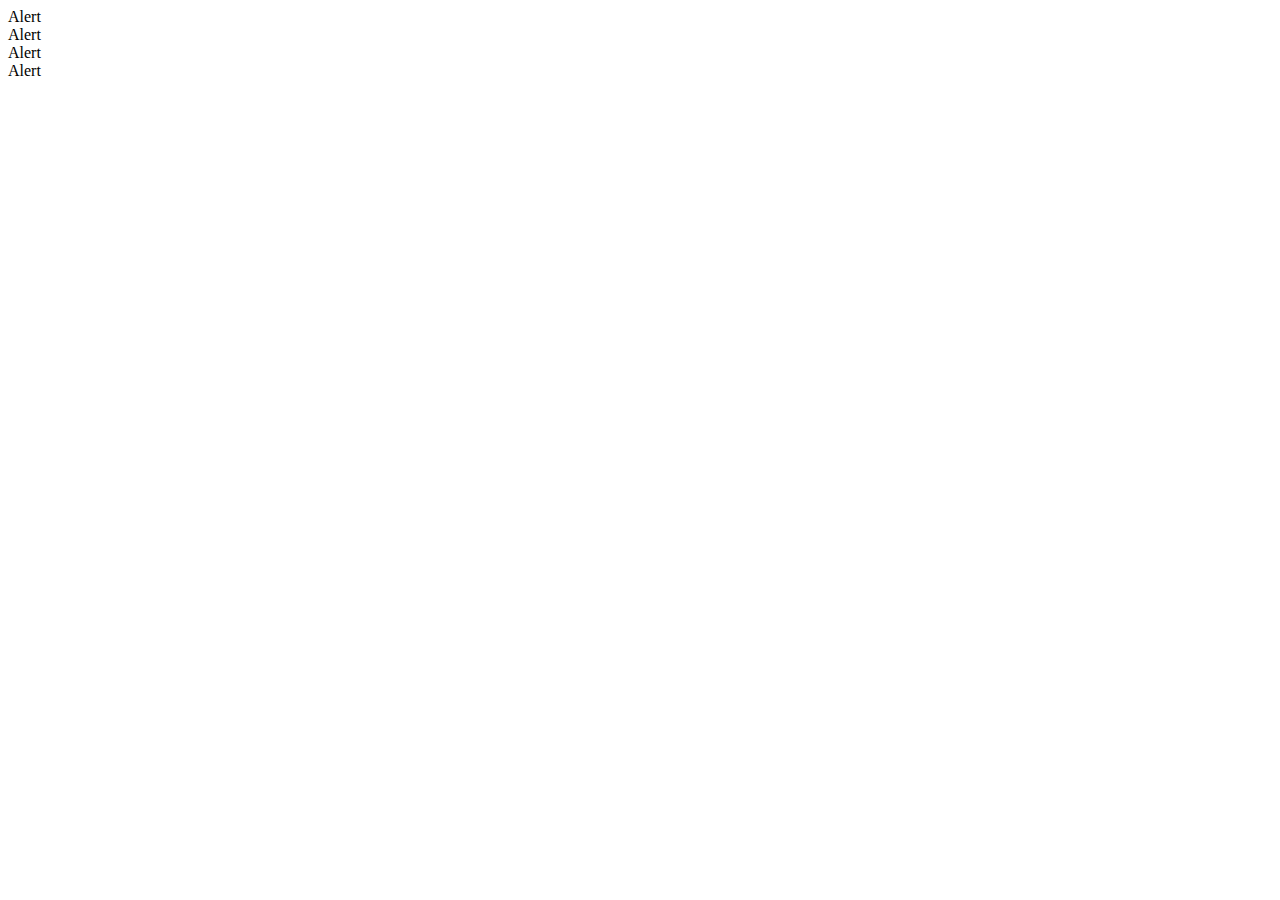
<file: alert.html>
<!DOCTYPE html>
<html lang="en">
<head>
    <meta charset="UTF-8">
    <meta http-equiv="X-UA-Compatible" content="IE=edge">
    <meta name="viewport" content="width=device-width, initial-scale=1.0">
    <title>Alerts</title>
    <link rel="stylesheet" href="style.css">

</head>
<body>
    <div class="blue">
        Alert
      </div>
      <div class="green">
        Alert
      </div>
    
      <div class="yellow">
        Alert
      </div>
    
      <div class="red">
        Alert
      </div>
</body>
</html>
</file>
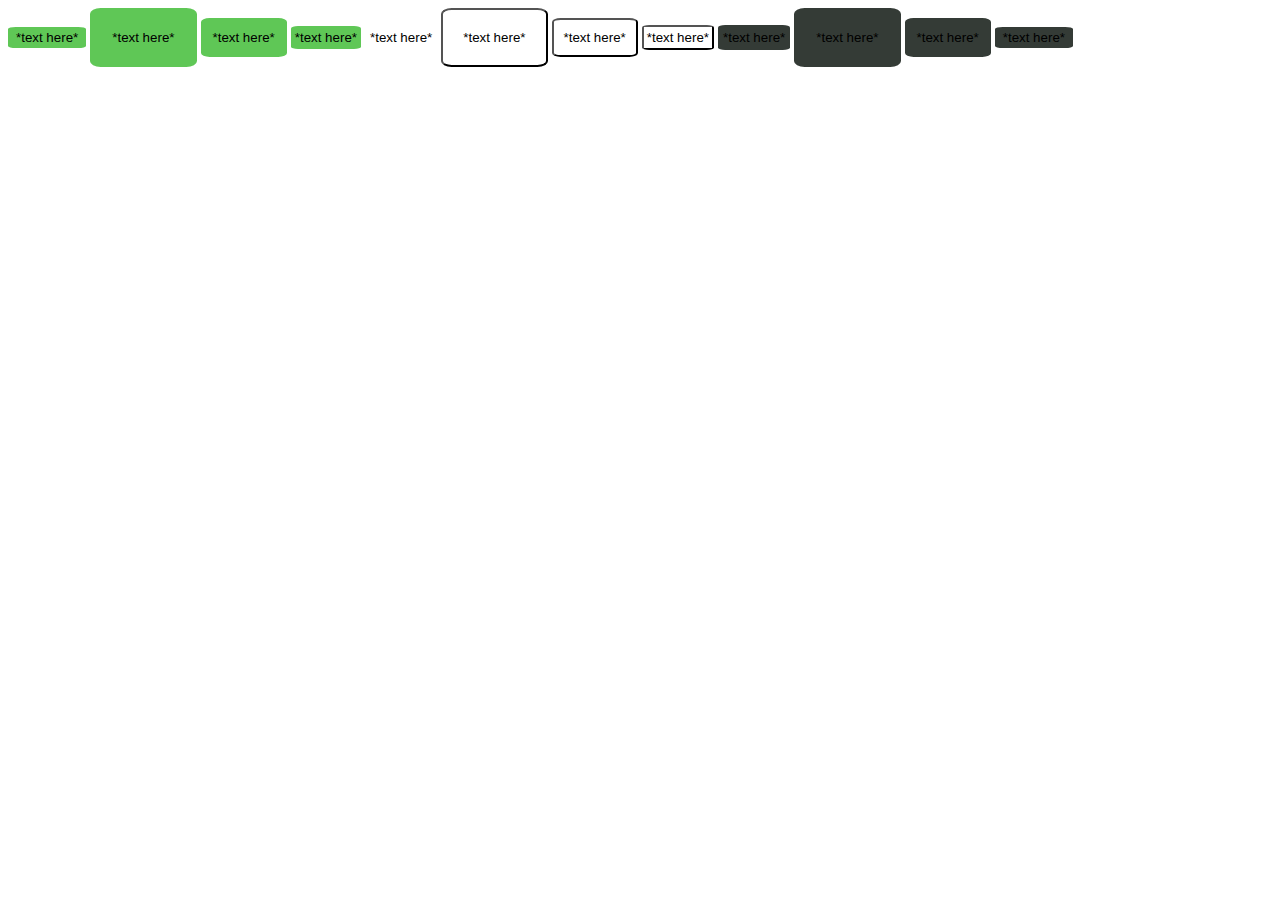
<file: button.html>
<!DOCTYPE html>
<html lang="en">
<head>
    <meta charset="UTF-8">
    <meta http-equiv="X-UA-Compatible" content="IE=edge">
    <meta name="viewport" content="width=device-width, initial-scale=1.0">
    <title>button</title>
    <link rel="stylesheet" href="style.css">
</head>
<body>
    
    <!--Regular buttons-->
    <button type="button" id="b1">*text here*</button>
        <!--Large button-->
        <button type="button" id="b1l">*text here*</button>
        <!--med button-->
        <button type="button" id="b1m">*text here*</button>
        <!--small button-->
        <button type="button" id="b1s">*text here*</button>
    <!--outline buttons-->
    <button type="button" id="b2">*text here*</button>
        <!--Large button-->
        <button type="button" id="b2l">*text here*</button>
        <!--med button-->
        <button type="button" id="b2m">*text here*</button>
        <!--small button-->
        <button type="button" id="b2s">*text here*</button>
    <!--Disabled button-->
    <button type="button" id="b3">*text here*</button>
        <!--Large button-->
        <button type="button" id="b3l">*text here*</button>
        <!--med button-->
        <button type="button" id="b3m">*text here*</button>
        <!--small button-->
        <button type="button" id="b3s">*text here*</button>




    

</body>
</html>
</file>
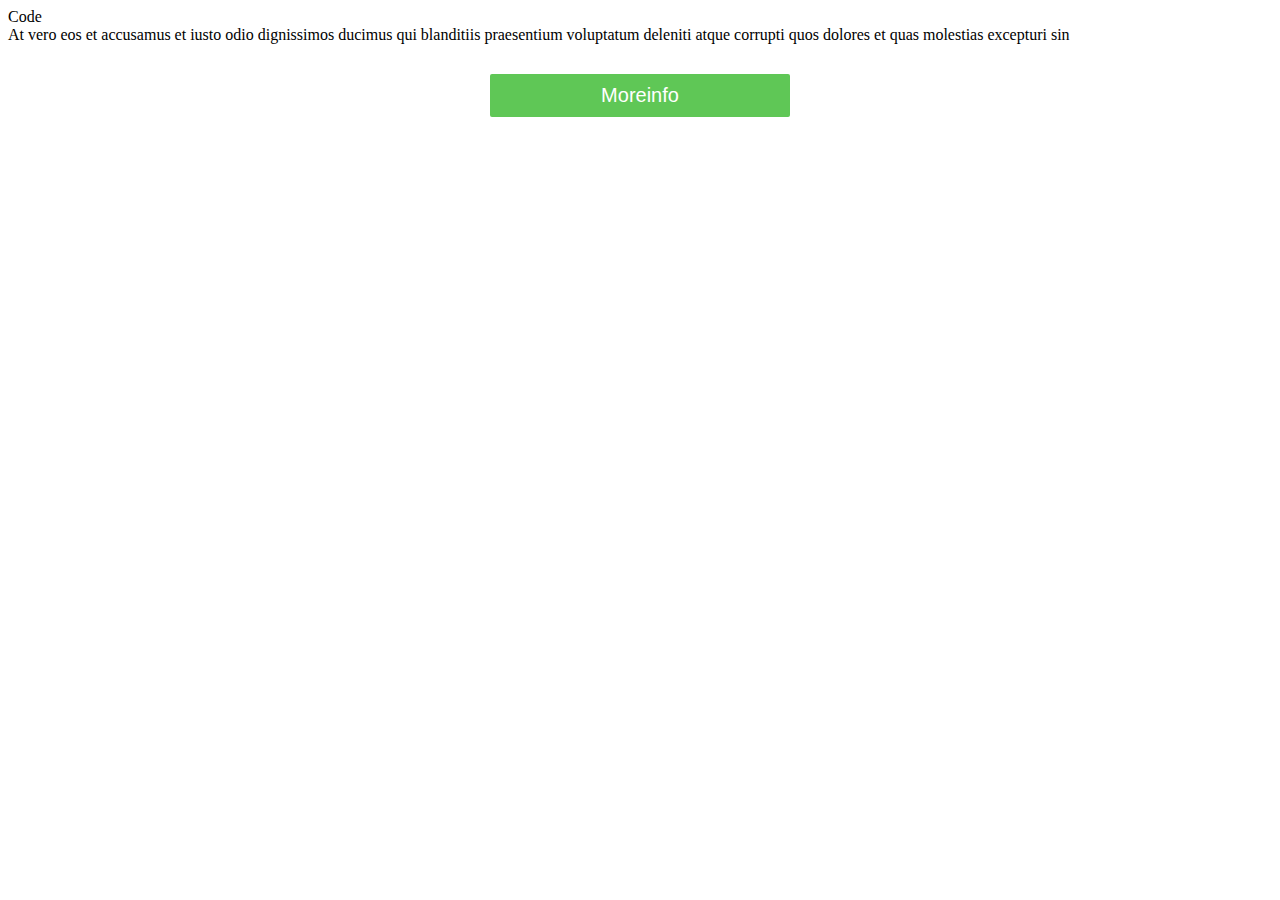
<file: cards.html>
<!DOCTYPE html>
<html lang="en">
<head>
    <meta charset="UTF-8">
    <meta http-equiv="X-UA-Compatible" content="IE=edge">
    <meta name="viewport" content="width=device-width, initial-scale=1.0">
    <title>Cards</title>
    <link rel="stylesheet" href="style.css">
</head>
<body>
  <div class="wrapper">
        <div class="paget">Code       
        </div>
        <div class="stext">
            At vero eos et accusamus et iusto odio dignissimos ducimus qui blanditiis praesentium voluptatum deleniti atque corrupti quos dolores et quas molestias excepturi sin
        </div>
        <div class="secondaryt">
            <div class="but">
                <button class="submit formEntry" onclick="thanks()">Moreinfo</button>


            </div>
        </div>
    </div>
</body>
</html>
</file>
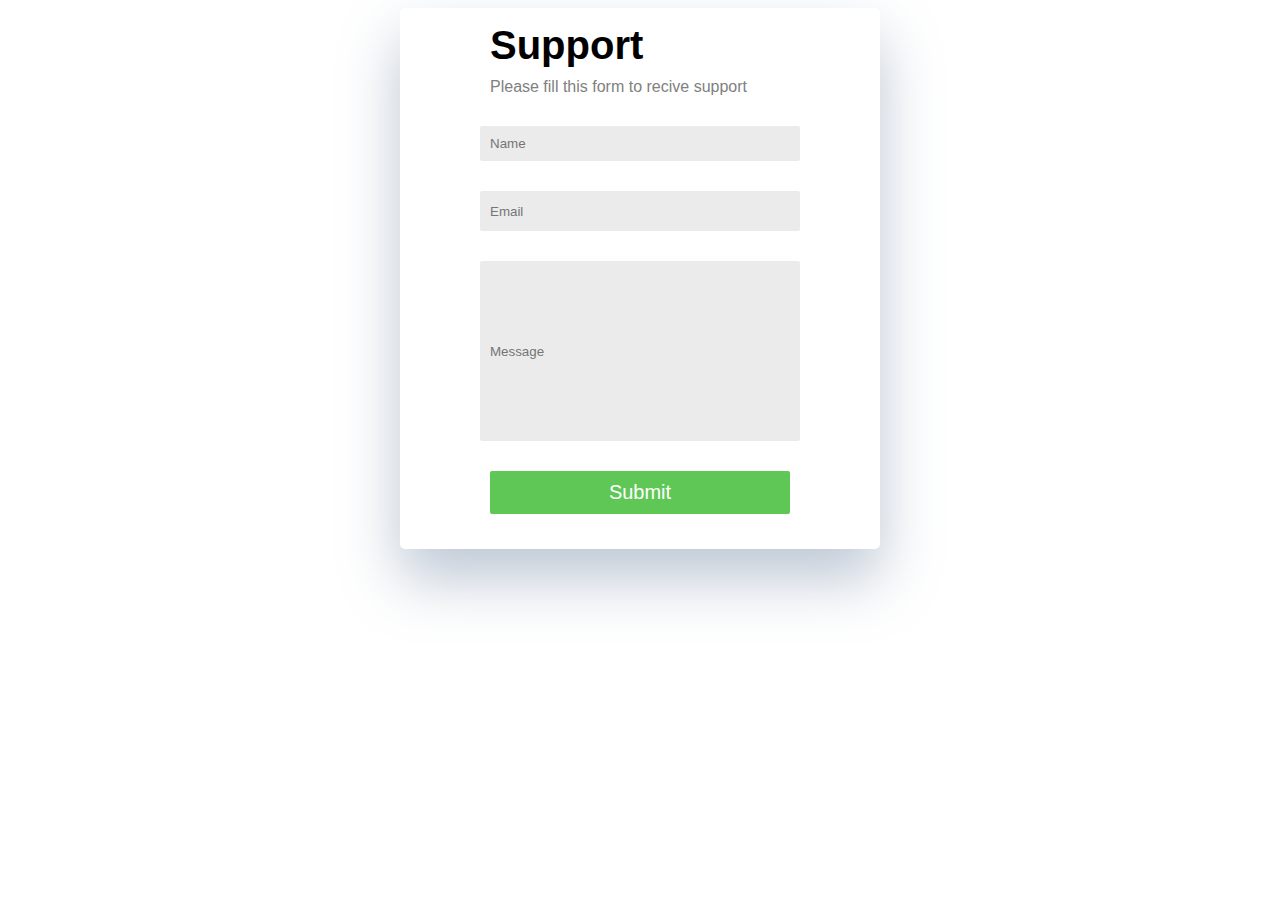
<file: forms.html>
<!DOCTYPE html>
<html lang="en">
<head>
    <meta charset="UTF-8">
    <meta http-equiv="X-UA-Compatible" content="IE=edge">
    <meta name="viewport" content="width=device-width, initial-scale=1.0">
    <title>forms</title>
    <link rel="stylesheet" href="style.css">

</head>
<body>
    <div class="wrapper">
      <form class="form">
      
        <div class="pageTitle title">Support
        </div>
        <div class="secondaryTitle title">Please fill this form to recive support
        </div>
          <input type="text" class="name formEntry" placeholder="Name" />
          <input type="text" class="email formEntry" placeholder="Email"/>
          <input type="text" class="message formEntry" placeholder="Message">
          <button class="submit formEntry" onclick="thanks()">Submit</button>
      </form>
    </div>
    <script src="app.js"></script>
  </body>
</html>
</file>
<file: style.css>
#textbox {
  height: 200px;
  width: 700px;
  background-color: #eee;
  border: 1px solid #999;
  display: block;
  padding: 20px;
}

.pagelinks{
  width: 250px;
  text-align: center;
  height: 1000px;
}

.navbar{
  background-color: rgba(18,40,61,255);
  height: 201px;
}

.codework{
  margin-left: 400px;
  margin-top: -1039px;
}

.homecode{
  height: 500px;
}

.herobarcode{
  height: 300px;
}

.navlist{
  margin-top: -100px;
}

a{
  color: rgb(66, 211, 66);
}

ul{
  display: inline;
  margin-left: 240px;
}

li{
  display: inline;
  font-size: 20px;
}

#listitems {
  padding: 50px;
}

.example-code{
  background-color: #999;
  height: 200px;
  width: 743px;
}

.grid-box {
  display: grid;
  grid-template-columns: repeat(2, 1fr);
  gap: 0px;
  grid-auto-rows: minmax(200px, auto);
}
.item-1 {
  grid-column: 1 / 2;
  grid-row: 1;
  background-color: RED;
  text-align: center;
}

.item-2 {
  grid-column: 2 / 2;
  grid-row: 1;
  background-color: BLUE;
  text-align: center;
}

.rightanswer {
  background-color: rgb(27, 203, 27);
  padding: 41px;
}

.wronganswer {
  background-color: red;
  padding: 41px;
}

.herobar-button {
  background-color: rgb(14, 90, 212);
  color: white;
  padding: 10px;
  margin-left: 5px;
}

.navbar-image {
  padding: 10px;
}

.nav-box{
  padding: 20px;
}

#example-nav-li {
  display: inline;
  padding: 60px;
}

#example-nav-ul {
  margin-left: -2px;
}

.line{
  background-color: black;
  height: 2px;
  width: 250px;
}

#logo{
  height: 190px;
  margin-left: 20px;
}

/* Smartphones (portrait and landscape) ----------- */
@media only screen and (min-device-width : 320px) and (max-device-width : 425px) {
  ul{
    display: inline;
    margin-left: 30px;
  }
  
  li{
    display: inline;
    font-size: 6.5px;
  }

  #logo{
    width: 60px;
    height: 140px;
    margin-left: 13px;
  }

  .navlist {
    margin-top: -82px;
  }

  #listitems {
    padding: 3px;
  }

  .navbar {
    width: 340px;
    height: 140px;
    margin-left: -20px;
  }

  #textbox {
    height: 200px;
    width: 167px;
    background-color: #eee;
    border: 1px solid #999;
    display: block;
    padding: 20px;
  }

  h4{
    width: 200px;
  }

  .pagelinks {
    margin-left: -100px;
    font-size: 10px;
  }

  .left-bar{
    display: none;
  }

  .line{
    background-color: black;
    height: 2px;
    width: 160px;
  }

  .codework{
    margin-left: 50px;
    margin-top: -0px;
  }

  .example-code{
    background-color: #999;
    height: 200px;
    width: 210px;
  }

  .IG{
    font-size: 10px;
  }

  .SH{
    font-size: 10px;
  }

  .QS{
    font-size: 10px;
  }

  .EX{
    font-size: 10px;
  }

  .EW{
    font-size: 10px;
  }

  .navbar-image {
    padding: 15px;
  }
  
  .nav-box{
    padding: 30px;
  }
  
  #example-nav-li {
    display: inline;
    padding: 20px;
  }
}


/* iPads (portrait and landscape) ----------- */
@media only screen and (min-device-width : 768px) and (max-device-width : 1024px) {
  ul{
    display: inline;
    margin-left: 100px;
  }
  
  li{
    display: inline;
    font-size: 20px;
  }

  #logo{
    width: 140px;
    height: 140px;
    margin-left: 10px;
  }

  .navlist {
    margin-top: -82px;
  }

  #listitems {
    padding: 10px;
  }

  .navbar {
    width: 980px;
    height: 140px;
    margin-left: -20px;
  }

  #textbox {
    height: 200px;
    width: 487px;
    background-color: #eee;
    border: 1px solid #999;
    display: block;
    padding: 20px;
  }

  h4{
    width: 480px;
  }

  .pagelinks {
    margin-left: -20px;
  }

  .left-bar{
    display: none;
  }

  .codework{
    margin-left: 200px;
    margin-top: -0px;
  }

  .line{
    background-color: black;
    height: 2px;
    width: 300px;
  }

  .example-code{
    background-color: #999;
    height: 200px;
    width: 530px;
  }

  .navbar-image {
    padding: 15px;
  }
  
  .nav-box{
    padding: 30px;
  }
  
  #example-nav-li {
    display: inline;
    padding: 20px;
  }
}



/* Large screens ----------- */
@media only screen  and (min-width : 1024px) and (max-width : 1024px) {
#textbox {
  height: 200px;
  width: 700px;
  background-color: rgb(255, 255, 255);
  border: 1px solid #999;
  display: block;
  padding: 20px;
}

#logo{
  width: 190px;
  height: 190px;
  margin-left: 10px;
}

.pagelinks{
  width: 250px;
  text-align: center;
  height: 1000px;
}

.navbar{
  background-color: rgba(18,40,61,255);
  height: 201px;
  width: 1162px;
}

.left-bar{
  display: none;
}

.codework{
  margin-left: 200px;
  margin-top: -0px;
}

.homecode{
  height: 500px;
}

.herobarcode{
  height: 300px;
}

.navlist{
  margin-top: -100px;
}

a{
  color: rgb(66, 211, 66);
}

ul{
  display: inline;
  margin-left: 140px;
}

li{
  display: inline;
  font-size: 20px;
}

#listitems {
  padding: 20px;
}

.example-code{
  background-color: #999;
  height: 200px;
  width: 743px;
}

.grid-box {
  display: grid;
  grid-template-columns: repeat(2, 1fr);
  gap: 0px;
  grid-auto-rows: minmax(200px, auto);
}
.item-1 {
  grid-column: 1 / 2;
  grid-row: 1;
  background-color: RED;
  text-align: center;
}

.item-2 {
  grid-column: 2 / 2;
  grid-row: 1;
  background-color: BLUE;
  text-align: center;
}

.rightanswer {
  background-color: rgb(27, 203, 27);
  padding: 41px;
}

.wronganswer {
  background-color: red;
  padding: 41px;
}

.herobar-button {
  background-color: rgb(14, 90, 212);
  color: white;
  padding: 10px;
  margin-left: 5px;
}

.navbar-image {
  padding: 10px;
}

.nav-box{
  padding: 20px;
}

#example-nav-li {
  display: inline;
  padding: 60px;
}

#example-nav-ul {
  margin-left: -2px;
}

.line{
  background-color: black;
  height: 2px;
  width: 250px;
}
}

/* Extra Large screens ----------- */
@media only screen  and (min-width : 1440px) and (max-width : 1440px) {
  #textbox {
    height: 200px;
    width: 700px;
    background-color: #eee;
    border: 1px solid #999;
    display: block;
    padding: 20px;
  }
  
  .pagelinks{
    width: 250px;
    text-align: center;
    height: 1000px;
  }

  .left-bar{
    display: none;
  }
  
  .codework{
    margin-left: 300px;
    margin-top: -0px;
  }
  
  #logo{
    width: 200px;
    height: 190px;
    margin-left: -0px;
  }
  
  .navbar{
    background-color: rgba(18,40,61,255);
    height: 201px;
    width: 1420px;
  }
  
  .homecode{
    height: 500px;
  }
  
  .herobarcode{
    height: 300px;
  }
  
  .navlist{
    margin-top: -100px;
  }
  
  a{
    color: rgb(66, 211, 66);
  }
  
  ul{
    display: inline;
    margin-left: 200px;
  }
  
  li{
    display: inline;
    font-size: 20px;
  }
  
  #listitems {
    padding: 30px;
  }
  
  .example-code{
    background-color: #999;
    height: 200px;
    width: 743px;
  }
  
  .grid-box {
    display: grid;
    grid-template-columns: repeat(2, 1fr);
    gap: 0px;
    grid-auto-rows: minmax(200px, auto);
  }
  .item-1 {
    grid-column: 1 / 2;
    grid-row: 1;
    background-color: RED;
    text-align: center;
  }
  
  .item-2 {
    grid-column: 2 / 2;
    grid-row: 1;
    background-color: BLUE;
    text-align: center;
  }
  
  .rightanswer {
    background-color: rgb(27, 203, 27);
    padding: 41px;
  }
  
  .wronganswer {
    background-color: red;
    padding: 41px;
  }
  
  .herobar-button {
    background-color: rgb(14, 90, 212);
    color: white;
    padding: 10px;
    margin-left: 5px;
  }
  
  .navbar-image {
    padding: 10px;
  }
  
  .nav-box{
    padding: 20px;
  }
  
  #example-nav-li {
    display: inline;
    padding: 60px;
  }
  
  #example-nav-ul {
    margin-left: -2px;
  }
  
  .line{
    background-color: black;
    height: 2px;
    width: 250px;
  }
  }




































































#b1 {

  background-color: rgb(95, 199, 86);
  cursor: pointer;
  border-radius: 10%;
  border-color: transparent;
}
#b2 {
  background-color: rgb(95, 199, 86);
  background-color: transparent;
  cursor: pointer;
  padding: 3px;    
  border-radius: 10%;
  border-color: transparent;
}
#b1l {
  cursor: pointer;
  padding: 20px;
  background-color: rgb(95, 199, 86);
  border-color: transparent;
  border-radius: 10%;
}
#b1m{
  cursor: pointer;
  padding: 10px;
  background-color: rgb(95, 199, 86);
  border-color: transparent;
  border-radius: 10%;
}
#b1s {
  cursor: pointer;
  padding: 2px;
  background-color: rgb(95, 199, 86);
  border-color: transparent;
  border-radius: 10%;
}
#b2 {
  cursor: pointer;
  outline: rgb(45, 94, 53);
  background-color: transparent;
  padding: 3px;
  border-radius: 10%;
}
#b2s {
  cursor: pointer;
  outline: rgb(45, 94, 53);
  background-color: transparent;
  padding: 3px;
  border-radius: 10%;
}
#b2m {
  cursor: pointer;
  outline: rgb(45, 94, 53);
  background-color: transparent;
  padding: 10px;
  border-radius: 10%;
}
#b2l {
  cursor: pointer;
  outline: rgb(45, 94, 53);
  background-color: transparent;
  padding: 20px;
  border-radius: 10%;

}
#b3{
  cursor:not-allowed;
  padding: 3px;
  background-color: rgb(52, 59, 54);
  border-radius: 10%;
  border-color: transparent;

}
#b3s{
  cursor:not-allowed;
  padding: 3x;
  background-color: rgb(52, 59, 54);
  border-radius: 10%;
  border-color: transparent;
}
#b3m{
  cursor:not-allowed;
  padding: 10px;
  background-color: rgb(52, 59, 54);
  border-radius: 10%;
  border-color: transparent;
}
#b3l{
  cursor:not-allowed;
  padding: 20px;
  background-color: rgb(52, 59, 54);
  border-radius: 10%;
  border-color: transparent;
}






#title-Tag-Line {
  font-size: 20px;
}

.form {
  background: #fff;
  box-shadow: 0 30px 60px 0 rgba(90, 116, 148, 0.4);
  border-radius: 5px;
  max-width: 480px;
  margin-left: auto;
  margin-right: auto;
  padding-top: 5px;
  padding-bottom: 5px;
  left: 0;
  right: 0;
  position: absolute;
}

.title{
  display: block;
  font-family: sans-serif;
  margin: 10px auto 5px;
  width: 300px;
}
.termsConditions{
  margin: 0 auto 5px 80px;
}

.pageTitle{
  font-size: 40px;
  font-weight: bold;
}
.secondaryTitle{
  color: grey;
}

.name {
  background-color: #ebebeb;
  color: black;
}


.email {
  background-color: #ebebeb;
  height: 20px;
}



.message {
  background-color: #ebebeb;
  overflow: hidden;
  height: 160px;
}



.formEntry {
  display: block;
  margin: 30px auto;
  min-width: 300px;
  padding: 10px;
  border-radius: 2px;
  border: none;
}

.submit {
  width: 200px;
  color: white;
  background-color:rgb(95, 199, 86);
  font-size: 20px;
  cursor: pointer;
}

.hero {
background-color: lightgray;
color: white;
height: 200px;
text-align: center;
font-size: 28px;
}

.para {
text-align: left;
color: black;
background-color: black;
font-size: 22px;
font-family: 'Courier New', Courier, monospace;
}
</file>
